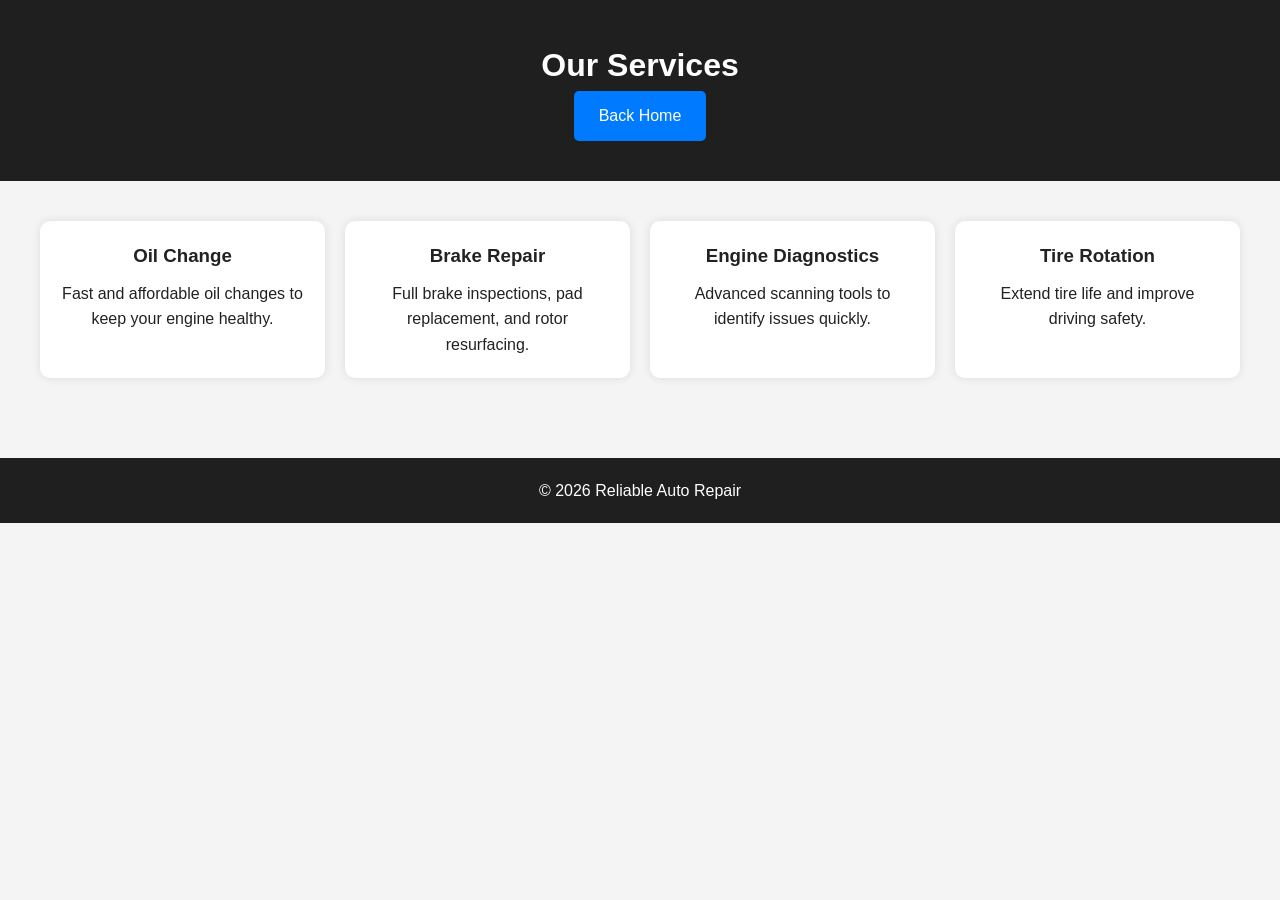
<file: index.html>
<!DOCTYPE html>
<html lang="en">
<head>
    <meta charset="UTF-8">
    <meta name="viewport" content="width=device-width, initial-scale=1.0">
    <title>Our Services</title>
    <link rel="stylesheet" href="styles/styles.css">
</head>

<body>

    <header class="small-header">
        <h1>Our Services</h1>
        <a href="index.html" class="btn">Back Home</a>
    </header>

    <section class="services-grid">

        <div class="service-card">
            <h3>Oil Change</h3>
            <p>Fast and affordable oil changes to keep your engine healthy.</p>
        </div>

        <div class="service-card">
            <h3>Brake Repair</h3>
            <p>Full brake inspections, pad replacement, and rotor resurfacing.</p>
        </div>

        <div class="service-card">
            <h3>Engine Diagnostics</h3>
            <p>Advanced scanning tools to identify issues quickly.</p>
        </div>

        <div class="service-card">
            <h3>Tire Rotation</h3>
            <p>Extend tire life and improve driving safety.</p>
        </div>

    </section>

    <footer>
        <p>© 2026 Reliable Auto Repair</p>
    </footer>

</body>
</html>
</file>
<file: styles/styles.css>
/* RESET */
* {
    margin: 0;
    padding: 0;
    box-sizing: border-box;
}

body {
    font-family: Arial, sans-serif;
    background: #f4f4f4;
    color: #222;
    line-height: 1.6;
}

/* NAVBAR */
.navbar {
    display: flex;
    justify-content: space-between;
    align-items: center;
    background: #1f1f1f;
    padding: 15px 20px;
    color: white;
    position: sticky;
    top: 0;
    z-index: 1000;
}

.logo {
    font-size: 22px;
    font-weight: bold;
}

.nav-links {
    list-style: none;
    display: flex;
    gap: 20px;
}

.nav-links li a {
    color: white;
    text-decoration: none;
    font-size: 16px;
}

.nav-links li a:hover {
    color: #007bff;
}

/* MOBILE MENU */
.mobile-toggle {
    display: none;
    font-size: 28px;
    cursor: pointer;
}

@media (max-width: 768px) {
    .nav-links {
        position: absolute;
        top: 60px;
        right: 0;
        background: #1f1f1f;
        width: 100%;
        flex-direction: column;
        text-align: center;
        display: none;
        padding: 20px 0;
    }

    .nav-links.open {
        display: flex;
    }

    .mobile-toggle {
        display: block;
    }
}

/* HERO SECTION */
.hero {
    background: url('../images/car.jpg') center/cover no-repeat;
    padding: 120px 20px;
    text-align: center;
    color: white;
    background-blend-mode: darken;
    background-color: rgba(0,0,0,0.5);
}

.hero h1 {
    font-size: 42px;
    margin-bottom: 10px;
}

.hero p {
    font-size: 18px;
    margin-bottom: 20px;
}

.btn {
    display: inline-block;
    padding: 12px 25px;
    background: #007bff;
    color: white;
    text-decoration: none;
    border-radius: 5px;
}

.btn:hover {
    background: #005fcc;
}

/* ABOUT SECTION */
.about {
    padding: 50px 20px;
    text-align: center;
}

.about h2 {
    font-size: 28px;
    margin-bottom: 10px;
}

/* GALLERY */
.gallery {
    display: flex;
    justify-content: center;
    gap: 15px;
    padding: 20px;
}

.gallery img {
    width: 30%;
    border-radius: 10px;
}

@media (max-width: 768px) {
    .gallery {
        flex-direction: column;
        align-items: center;
    }

    .gallery img {
        width: 90%;
    }
}

/* SERVICES PAGE */
.small-header {
    background: #1f1f1f;
    color: white;
    padding: 40px 20px;
    text-align: center;
}

.services-grid {
    display: grid;
    grid-template-columns: repeat(auto-fit, minmax(250px, 1fr));
    gap: 20px;
    padding: 40px;
}

.service-card {
    background: white;
    padding: 20px;
    border-radius: 10px;
    box-shadow: 0 0 10px rgba(0,0,0,0.1);
    text-align: center;
}

.service-card h3 {
    margin-bottom: 10px;
}

/* FOOTER */
footer {
    text-align: center;
    padding: 20px;
    background: #1f1f1f;
    color: white;
    margin-top: 40px;
}
</file>
